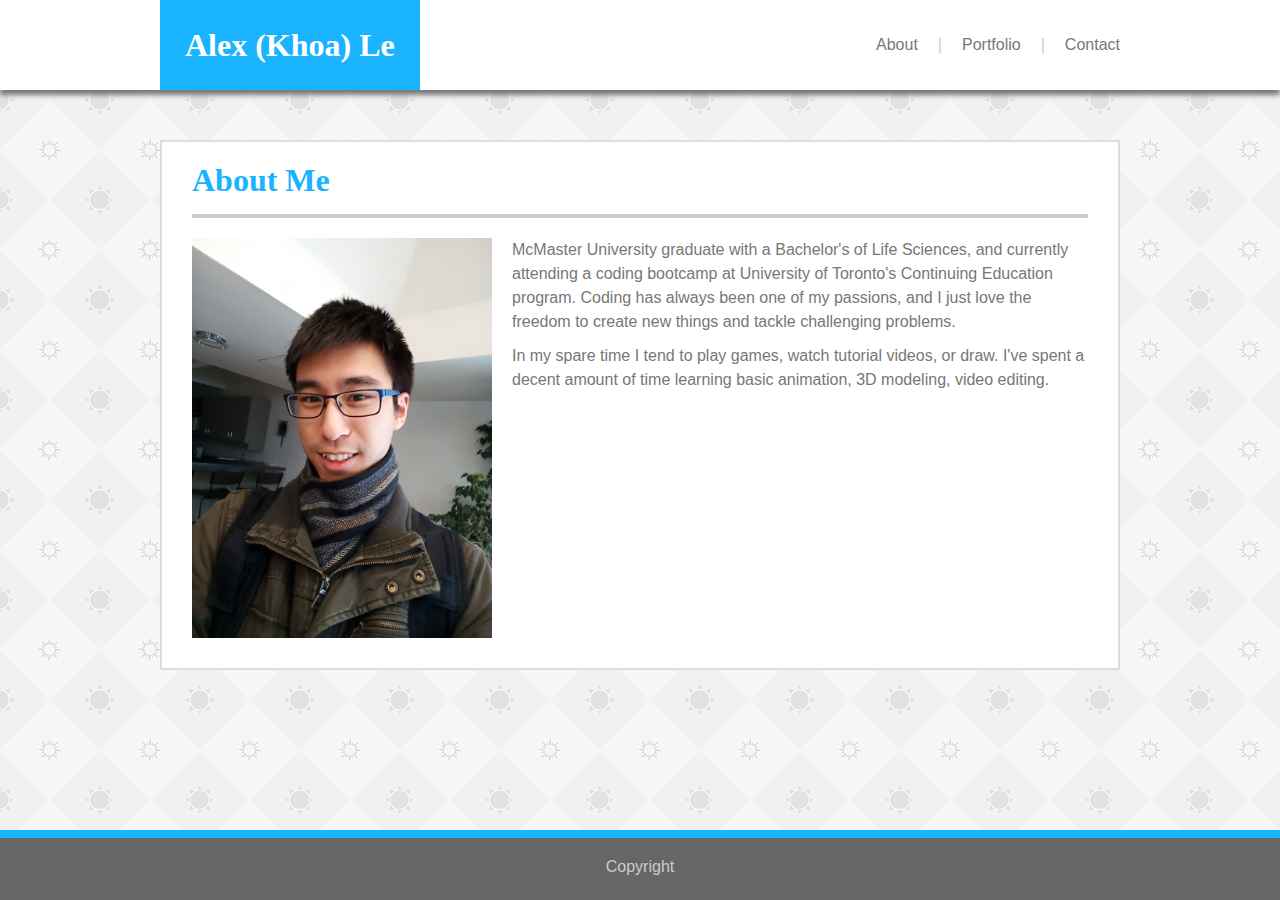
<file: index.html>
<!DOCTYPE html>
<html lang="en">
<!-- Use !+Enter to get a quick skeleton of an HTML page! -->

<head>
    <meta charset="UTF-8">
    <meta name="viewport" content="width=device-width, initial-scale=1.0">
    <meta http-equiv="X-UA-Compatible" content="ie=edge">
    <title>About Me</title>
    <link rel="stylesheet" type="text/css" href="./assets/css/style.css">
</head>

<body>
    <header>
        <div class="headerMid">
            <h1>Alex (Khoa) Le</h1>
            <section class="navBar">
                <a class="headerLink" href="./index.html">About</a>
                | <a class="headerLink" href="./portfolio.html">Portfolio</a>
                | <a class="headerLink" id="headerLinkEnd" href="./contact.html">Contact</a>
            </section>
        </div>
    </header>

    <main class="wrapper">
        <h2>About Me</h2>
        <hr />

        <img id="profileImg" src="./assets/images/P_20190206_123805_BF.jpg" alt="A photo of me" width="300" />

        <p>
            McMaster University graduate with a Bachelor's of Life Sciences,
            and currently attending a coding bootcamp at University of Toronto's
            Continuing Education program. Coding has always been one of my
            passions, and I just love the freedom to create new things and
            tackle challenging problems.
        </p>
        <p>
            In my spare time I tend to play games, watch tutorial videos, or
            draw. I've spent a decent amount of time learning basic animation,
            3D modeling, video editing.
        </p>
    </main>

    <!--The div with the fillSpace class is to make the page take up the size of
        the screen at minimum-->
    <div class="fillSpace"></div>

    <footer class="footer">
        Copyright
    </footer>
</body>

</html>
</file>
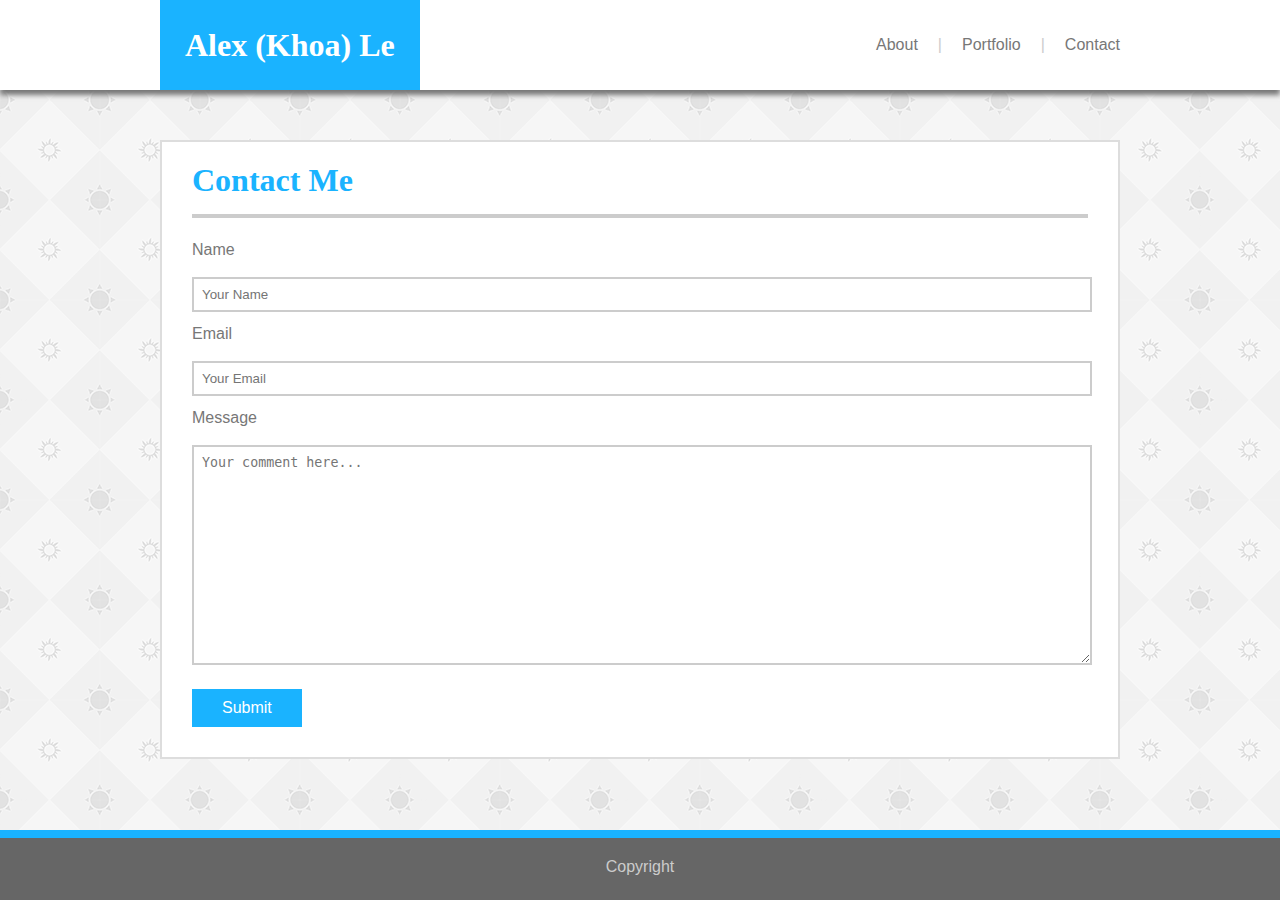
<file: contact.html>
<!DOCTYPE html>
<html lang="en">

<head>
    <meta charset="UTF-8">
    <meta name="viewport" content="width=device-width, initial-scale=1.0">
    <meta http-equiv="X-UA-Compatible" content="ie=edge">
    <title>Contact Me</title>
    <link rel="stylesheet" type="text/css" href="./assets/css/style.css">
</head>

<body>
    <header>
        <div class="headerMid">
            <h1>Alex (Khoa) Le</h1>
            <section class="navBar">
                <a class="headerLink" href="./index.html">About</a>
                | <a class="headerLink" href="./portfolio.html">Portfolio</a>
                | <a class="headerLink" id="headerLinkEnd" href="./contact.html">Contact</a>
            </section>
        </div>
    </header>

    <main class="wrapper">
        <h2>Contact Me</h2>
        <hr />
        <form>
            <p>Name</p>
            <input type="text" name="name" placeholder="Your Name">
            <p>Email</p>
            <input type="text" name="email" placeholder="Your Email">
            <p>Message</p>
            <textarea name="comment" placeholder="Your comment here..."></textarea>
            <p></p>
            <input type="submit" value="Submit">
        </form>
    </main>

    <div class="fillSpace"></div>

    <footer class="footer">
        Copyright
    </footer>
</body>

</html>
</file>
<file: assets/css/style.css>
* {
    margin: 0;
    padding: 0;
}

body {
    background-image: url("../images/sun-pattern.png");
    background-repeat: repeat;
    color: #777777;
    font-family: 'Arial', 'Helvetica Neue', Helvetica, sans-serif;
    display: flex;
    min-height: 100vh;
    flex-direction: column;
}

/* You can apply four values for padding and margin. The values affect
the sides in a clockwise fashion starting from the top */

header {
    margin: 0 0 50px 0;
    background-color: #ffffff;
    height: 90px;
    box-shadow: 0 5px 5px #777777;
    user-select: none;
}

.navBar {
    display: flex;
    justify-content: flex-end;
    color: #cccccc;
    line-height: 90px;
}

.headerLink {
    padding: 0 20px 0 20px;
}

#headerLinkEnd {
    padding-right: 0;
}

.headerLink:link, .headerLink:visited {
    color: #777777;
    text-decoration: none;
}

.headerMid {
    width: 960px;
    margin: auto;
}

h1 {
    font-family: 'Georgia', Times, 'Times New Roman', serif;
    color: #ffffff;
    background-color: #1ab3ff;
    width: max-content;
    padding: 0 25px 0 25px;
    line-height: 90px;
    margin: 0;
    float: left;
}

h2 {
    font-family: 'Georgia', Times, 'Times New Roman', serif;
    font-size: 24pt;
    padding: 20px 0 15px 0;
    color: #1ab3ff;
}

p {
    line-height: 24px;
    margin-bottom: 10px;
}

hr {
    margin-bottom: 20px;
    border: solid 2px #cccccc;
}

.wrapper {
    width: 896px;
    margin: auto;
    margin-bottom: 50px;
    background-color: #ffffff;
    border: solid 2px #dddddd;
    padding: 0 30px 30px 30px;
}

#profileImg {
    float: left;
    padding-right: 20px;
}

.portfolioRow {
    display: flex;
    justify-content: space-around;
}

.overlay {
    position: absolute;
    bottom: 20px;
    height: 50px;
    width: 200px;
    background-color: #1ab3ff;
    color: #ffffff;
    text-align: center;
    line-height: 50px;
}

.image {
    display: block;
    width: auto;
    height: auto;
}

.container {
    position: relative;
    width: 200px;
    margin-bottom: 20px;
}

.fillSpace {
    flex: 1;
}

.footer {
    border-top: 8px solid #1ab3ff;
    background-color: #666666;
    text-align: center;
    padding-top: 20px;
    color: #cccccc;
    height: 42px;
}

input[type=text] {
    width: 880px;
    border: solid 2px #cccccc;
    padding: 8px;
    margin-bottom: 10px;
    margin-top: 5px;
}

input[type=submit] {
    background-color: #1ab3ff;
    color: #ffffff;
    padding: 10px 30px 10px 30px;
    border: none;
    font-size: 12pt;
    margin-top: 10px;
    cursor: pointer;
}

input[type=submit]:hover {
    background-color: #cccccc;
}

textarea {
    width: 880px;
    height: 200px;
    border: solid 2px #cccccc;
    padding: 8px;
    margin-top: 5px;
}
</file>
